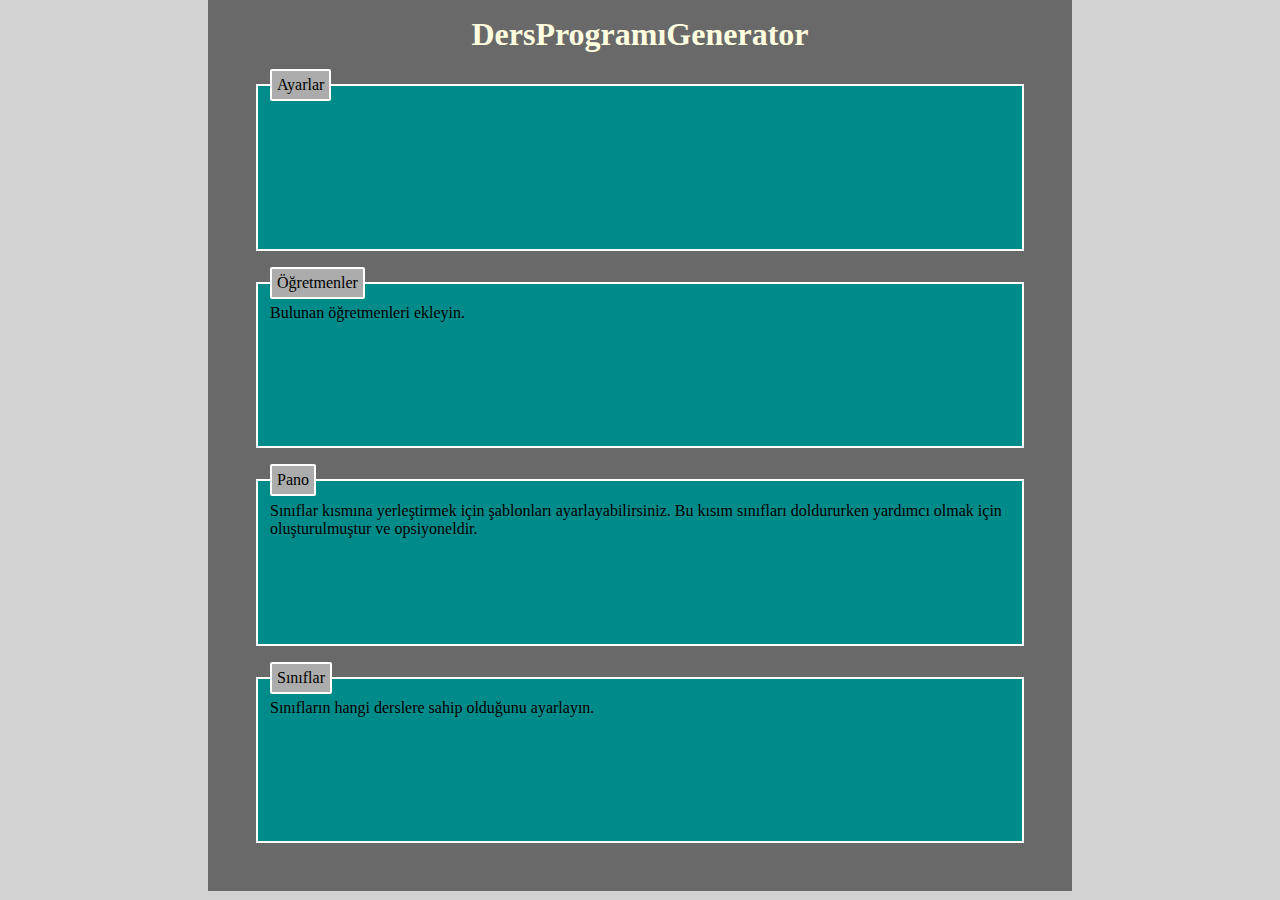
<file: main/index.html>
<!DOCTYPE html>
<html lang="en">
   <head>
      <meta charset="utf-8" />
      <meta name="author" content="EmrahGk and Dennis(Alan404)" />
      <meta name="viewport" content="width=device-width, initial-scale=1" />
      <link rel="icon" href="https://glitch.com/favicon.ico" />
      <title>Ders Programı Oluşturucu</title>
      <meta name="description" content="Ders programı generatörü" />
      <meta name="robots" content="index,follow" />
      <meta property="og:title" content="Hello World!" />
      <meta property="og:type" content="article" />
      <meta property="og:url" content="https://glitch-hello-website.glitch.me/" />
      <meta property="og:description" content="A simple website, built with Glitch. Remix it to get your own." />
      <link rel="stylesheet" href="./style.css">
      <script src="./script.js"></script>
   </head>
   <body>
        <main>
            <header>
                <h1>DersProgramıGenerator</h1>
            </header>
            <fieldset>
                <legend>
                Ayarlar
                </legend>
                <!-- load, save, (localStorage) export save, import save (filesystem) -->
            </fieldset>
            <fieldset>
                <legend>
                Öğretmenler
                </legend>
                <span class="color-secondary">
                Bulunan öğretmenleri ekleyin.
                </span>
            </fieldset>
            <fieldset>
                <legend>
                Pano
                </legend>
                <span class="color-secondary">
                Sınıflar kısmına yerleştirmek için şablonları ayarlayabilirsiniz.
                Bu kısım sınıfları doldururken yardımcı olmak için oluşturulmuştur ve opsiyoneldir.
                </span>
            </fieldset>
            <fieldset>
                <legend>
                Sınıflar
                </legend>
                <span class="color-secondary">Sınıfların hangi derslere sahip olduğunu ayarlayın.</span>
            </fieldset>
            <footer>
            </footer>
        </main>
   </body>
</html>
</file>
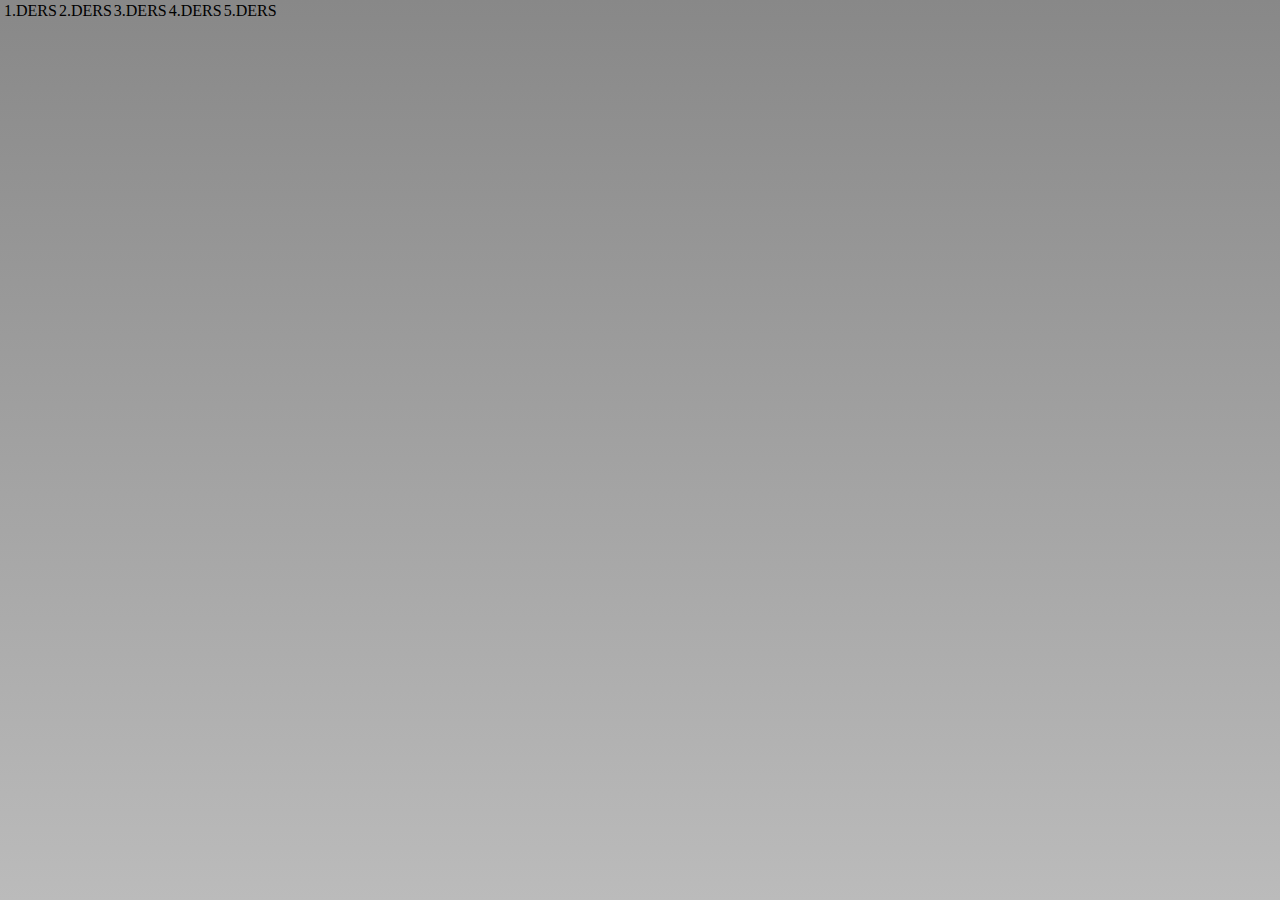
<file: table/index.html>
<html>

<head>
    <title></title>
    <style>

        *{
            margin: 0;
            padding: 0;
        }

        body{
            width: 100%;
            height: 100%;
            background-image: linear-gradient(#888,#bbb);
        }


    </style>
</head>

<body>
    

<main>

    <section id="table">

        <div id="table-div">

            <table>
                <tr id="ders-saatleri-row">
                    <td></td>
                    <td>1.DERS</td>
                    <td>2.DERS</td>
                    <td>3.DERS</td>
                    <td>4.DERS</td>
                    <td>5.DERS</td>
                </tr>
                <tr id="pazartesi-row"></tr>
                <tr id="sali-row"></tr>
                <tr id="carsamba-row"></tr>
                <tr id="persembe-row"></tr>
                <tr id="cuma-row"></tr>
            </table>

        </div>

    </section>

</main>
    
</body>

</html>
</file>
<file: main/style.css>
@import url("https://fonts.cdnfonts.com/css/beautiful-people-personal-use");
@import url("https://fonts.cdnfonts.com/css/tj-lordo-one");

*{
    margin: 0;
    color: black;
}

body{
    background-color: lightgray;
}
main{
    margin-top: 0;
    margin: 0 auto;
    background-color: dimgrey;
    padding: 3em;
    padding-top: 1em;
    width: 60%;
}

header h1{
    text-align: center;
    color:lightyellow;

}

fieldset{
    margin: 1em 0 0 0;
    min-height: 18vh;
    border: 2px solid white;
    background-color:darkcyan;
}

legend{
    padding: 5px;
    box-sizing: border-box;
    border: 2px solid white;
    border-radius:2px;
    background-color: rgb(172, 172, 172);
    color: black;

}
</file>
